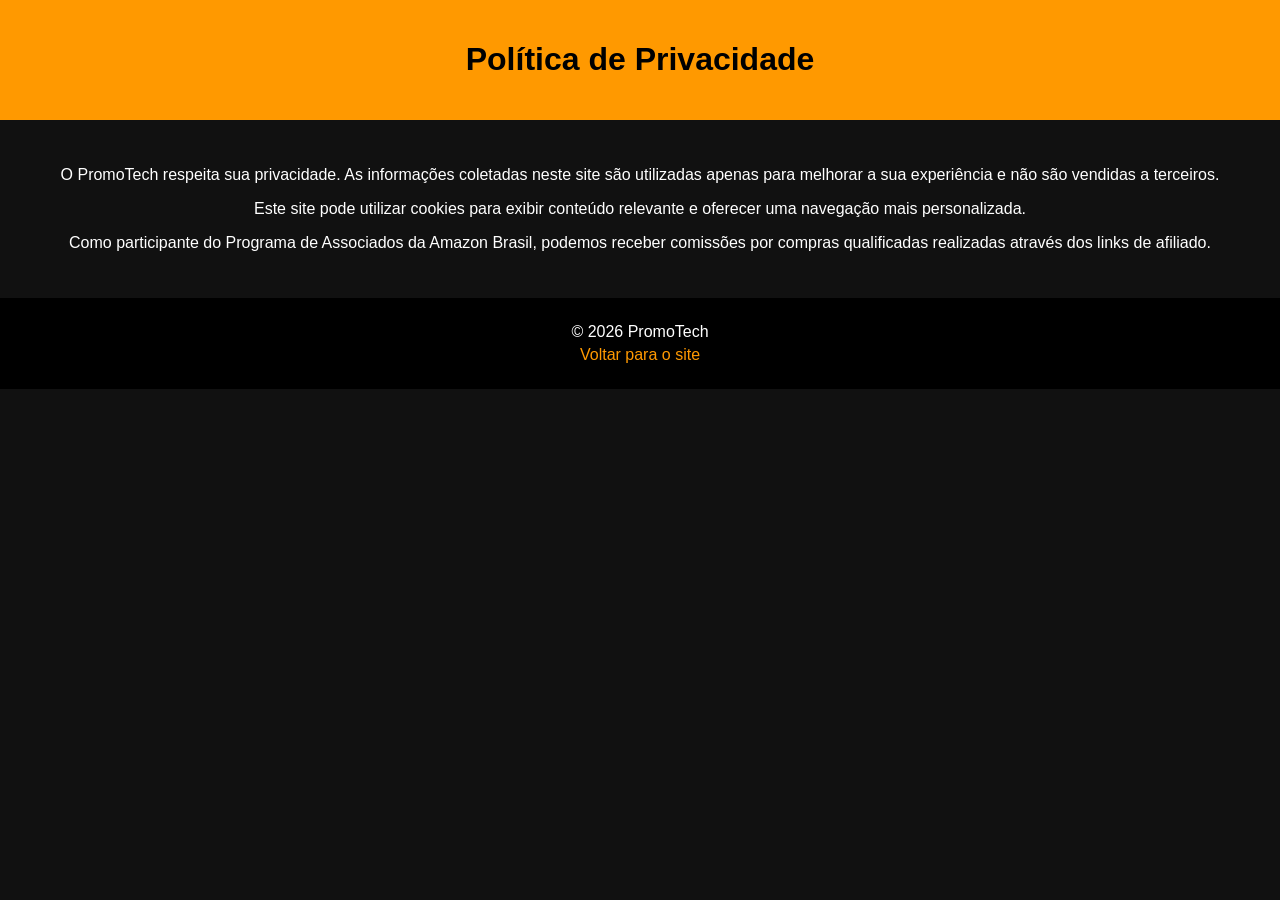
<file: privacy.html>
<!DOCTYPE html>
<html lang="pt-BR">
<head>
  <meta charset="UTF-8">
  <meta name="viewport" content="width=device-width, initial-scale=1.0">
  <title>Política de Privacidade - PromoTech</title>
  <link rel="stylesheet" href="style.css">
</head>
<body>

<header>
  <h1>Política de Privacidade</h1>
</header>

<section class="sobre">
  <p>
    O PromoTech respeita sua privacidade. As informações coletadas neste site são utilizadas apenas para melhorar a sua experiência e não são vendidas a terceiros.
  </p>
  <p>
    Este site pode utilizar cookies para exibir conteúdo relevante e oferecer uma navegação mais personalizada.
  </p>
  <p>
    Como participante do Programa de Associados da Amazon Brasil, podemos receber comissões por compras qualificadas realizadas através dos links de afiliado.
  </p>
</section>

<footer>
  <p>© 2026 PromoTech</p>
  <p><a href="index.html">Voltar para o site</a></p>
</footer>

</body>
</html>
</file>
<file: style.css>
body {
  font-family: Arial, sans-serif;
  margin: 0;
  background: #111;
  color: white;
}

header {
  text-align: center;
  padding: 20px;
  background: #ff9900;
  color: black;
}

.aviso-afiliado {
  background: #232f3e;
  color: white;
  padding: 15px;
  text-align: center;
  font-size: 16px;
  font-weight: bold;
  line-height: 1.6;
}

.produtos {
  display: flex;
  justify-content: center;
  gap: 20px;
  padding: 20px;
  flex-wrap: wrap;
}

.card {
  background: #1e1e1e;
  padding: 20px;
  border-radius: 10px;
  width: 250px;
  text-align: center;
  transition: 0.3s;
  box-shadow: 0 0 10px rgba(0,0,0,0.3);
}

.card:hover {
  transform: scale(1.05);
}

.card h2 {
  font-size: 20px;
  margin-bottom: 10px;
}

.card p {
  font-size: 14px;
  line-height: 1.5;
}

button {
  background: #ff9900;
  border: none;
  padding: 10px 15px;
  cursor: pointer;
  margin-top: 10px;
  border-radius: 5px;
  font-weight: bold;
}

button:hover {
  background: #cc7a00;
}

.sobre,
.contato,
.afiliados {
  padding: 30px 20px;
  text-align: center;
}

.afiliados {
  background: #181818;
  padding: 30px;
}

footer {
  text-align: center;
  padding: 20px;
  background: #000;
}

footer a {
  color: #ff9900;
  text-decoration: none;
}

footer a:hover {
  text-decoration: underline;
}

footer p {
  margin: 5px;
}

@media (max-width: 768px) {
  .produtos {
    flex-direction: column;
    align-items: center;
  }

  .card {
    width: 85%;
  }
}
</file>
